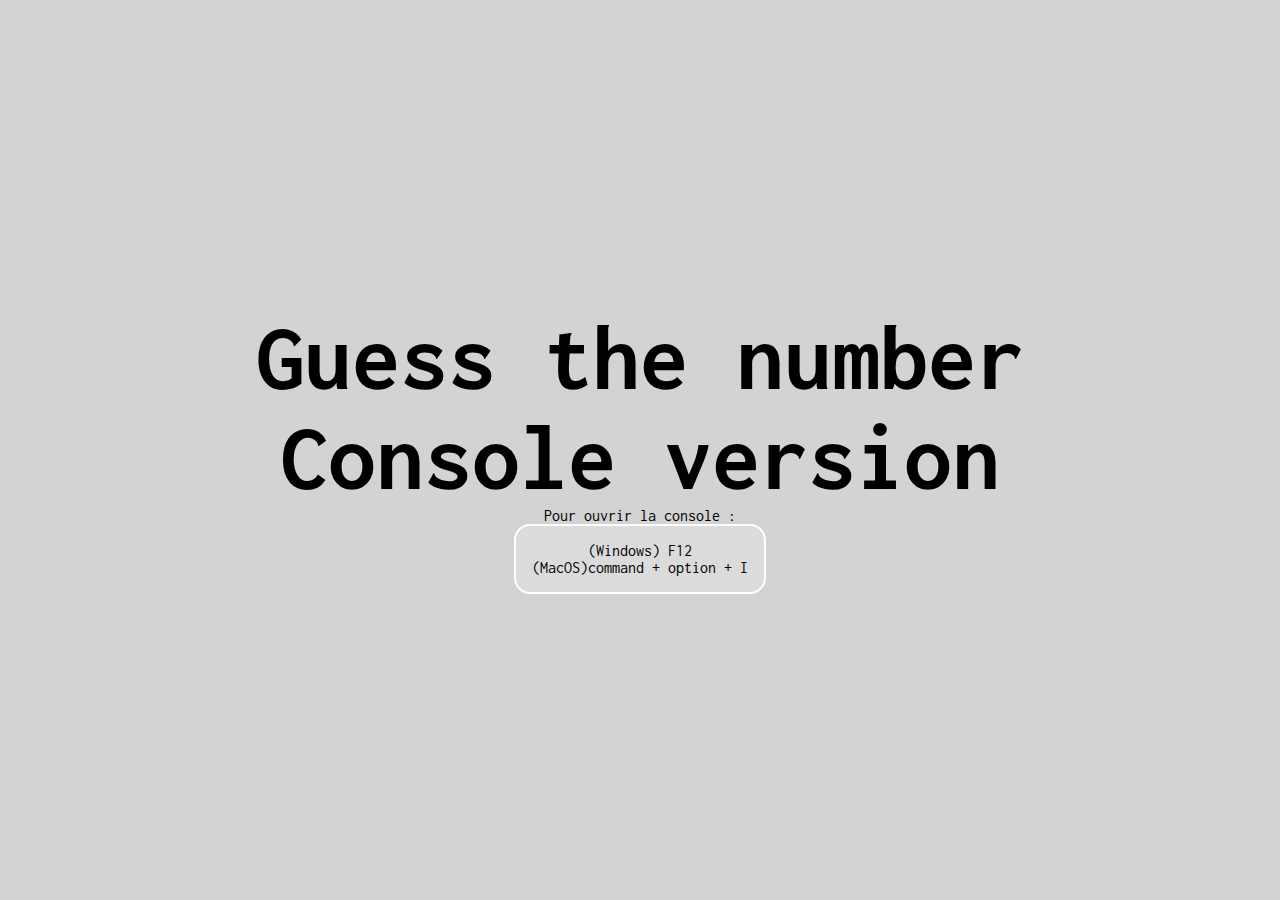
<file: guess-the-number-console/index.html>
<!DOCTYPE html>
<html>
    <head>
        <meta charset="UTF-8">
        <meta name="viewport" content="width=device-width, initial-scale=1.0">
        <title>Guess the number</title>
        <link rel="stylesheet" href="style.css">
    </head>
    <body class="flex-center">
        <h1>
            Guess the number
            <br>
            Console version
        </h1>
        <p>
            Pour ouvrir la console :
            <br>
            <span>
                (Windows) F12
                <br>
                (MacOS)command + option + I
            </span>
        </p>

        <script src="main.js"></script>
        
    </body>
</html>
</file>
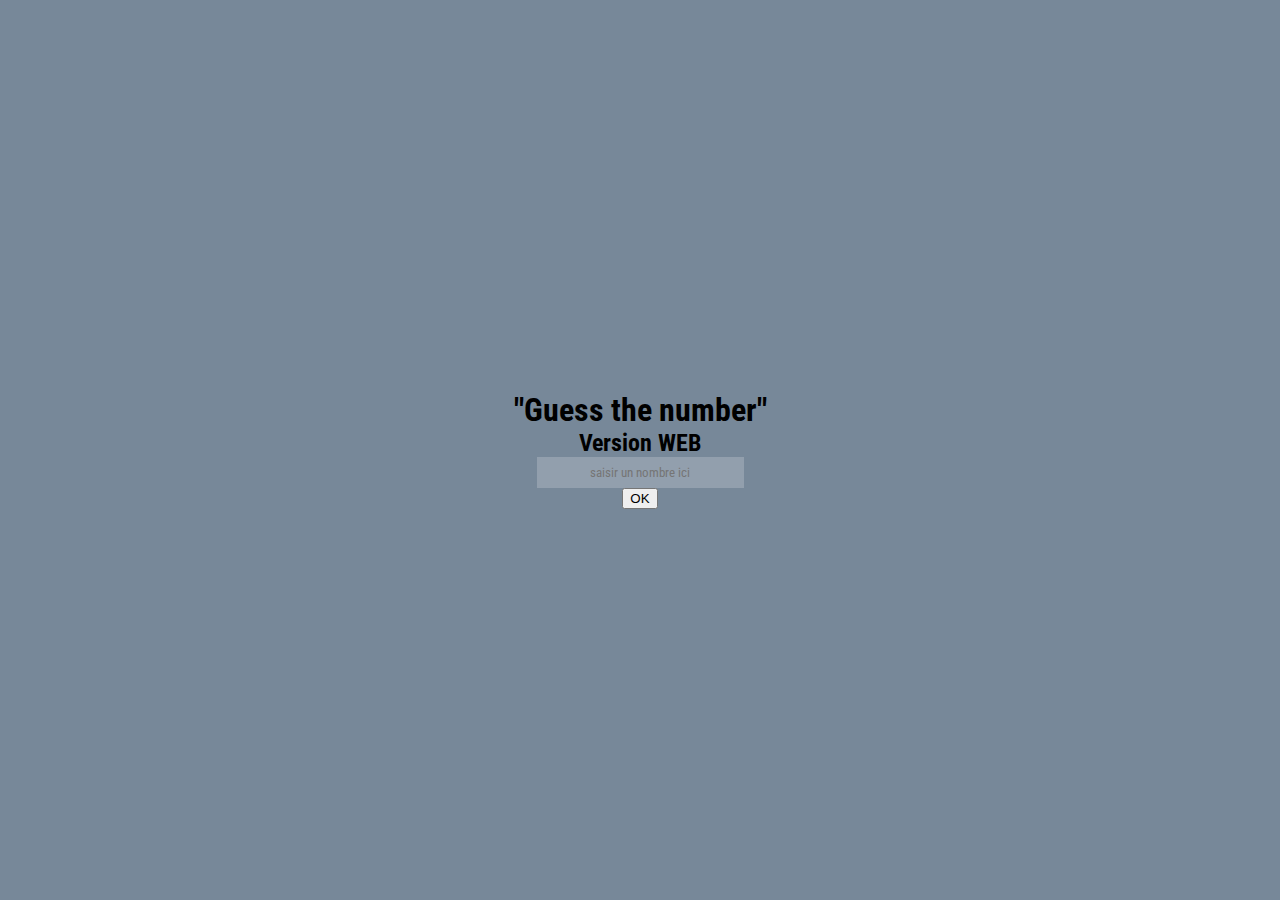
<file: guess-the-number-web/index.html>
<!DOCTYPE html>
<html>
<head>
  <meta charset="UTF-8">
  <meta name="viewport" content="width=device-width, initial-scale=1.0">
  <title>Document</title>
  <link rel="stylesheet" href="style.css">
</head>
<body>
  <h1>"Guess the number"</h1>
  <h2>Version WEB</h2>
  <input type="text" placeholder="saisir un nombre ici">
  <button id="submit">OK</button>

  <div class="response">
    <span class="input">45</span>
    <span class="comment">Trop petit.</span>
  </div>

  <script src="main.js"></script>
</body>
</html>
</file>
<file: guess-the-number-console/style.css>
@import url('https://fonts.googleapis.com/css2?family=Inconsolata&family=Open+Sans+Condensed:wght@300&display=swap');

body, body * {
    margin:0;
    box-sizing: border-box;
    position: relative;
}

body {
    background-color: lightgray;
    min-height: 100vh;
    font-family: 'Inconsolata', monospace;
    text-align: center;
}

.flex-center {
    display: flex;
    flex-direction: column;
    justify-content: center;
    align-items: center;
}

h1 {
    font-size: 96px;
}

p span {
    font-family: 'Inconsolata', monospace;
    display: block;
    background-color: #fff3;
    border: solid 2px white;
    border-radius: 16px;
    padding: 16px;
}

.bounce {
    animation: bounce-anim 1s cubic-bezier(0.41, 1.46, 0.35, 0.9);
  }
  
  @keyframes bounce-anim {
    from {
        opacity: 0;
        transform: rotate(-30deg) scale(0%);
    }
  
    to {
        opacity: 1;
        transform: rotate(0deg) scale(100%);
    }
  }
</file>
<file: guess-the-number-web/style.css>
@import url('https://fonts.googleapis.com/css2?family=Inconsolata:wght@200;300;400;500;600;700;800;900&family=Roboto+Condensed:ital,wght@0,300;0,400;0,700;1,300;1,400;1,700&display=swap');
@import url(anim.css);

body, body * {
  margin: 0;
  box-sizing: border-box;
  position: relative;
}

body {
  background-color: lightslategrey;
  min-height: 100vh;
  font-family: 'Roboto Condensed', sans-serif;
  display: flex;
  flex-direction: column;
  justify-content: center;
  align-items: center;
}
body.wrong-state {
  background-color: red;
  animation-name: wrong;
  animation-duration: 1.2s;
}

input {
  background-color: #fff3;
  font-family: inherit;
  border: none;
  padding: 8px 16px;
  text-align: center;
}

div.response {
  display: flex;
  align-items: center;
  border: solid 1px white;
  border-radius: 4px;
  margin-top: 8px;
}
div.response span.input {
  padding: 8px;
}
div.response span.comment {
  font-style: italic;
}
</file>
